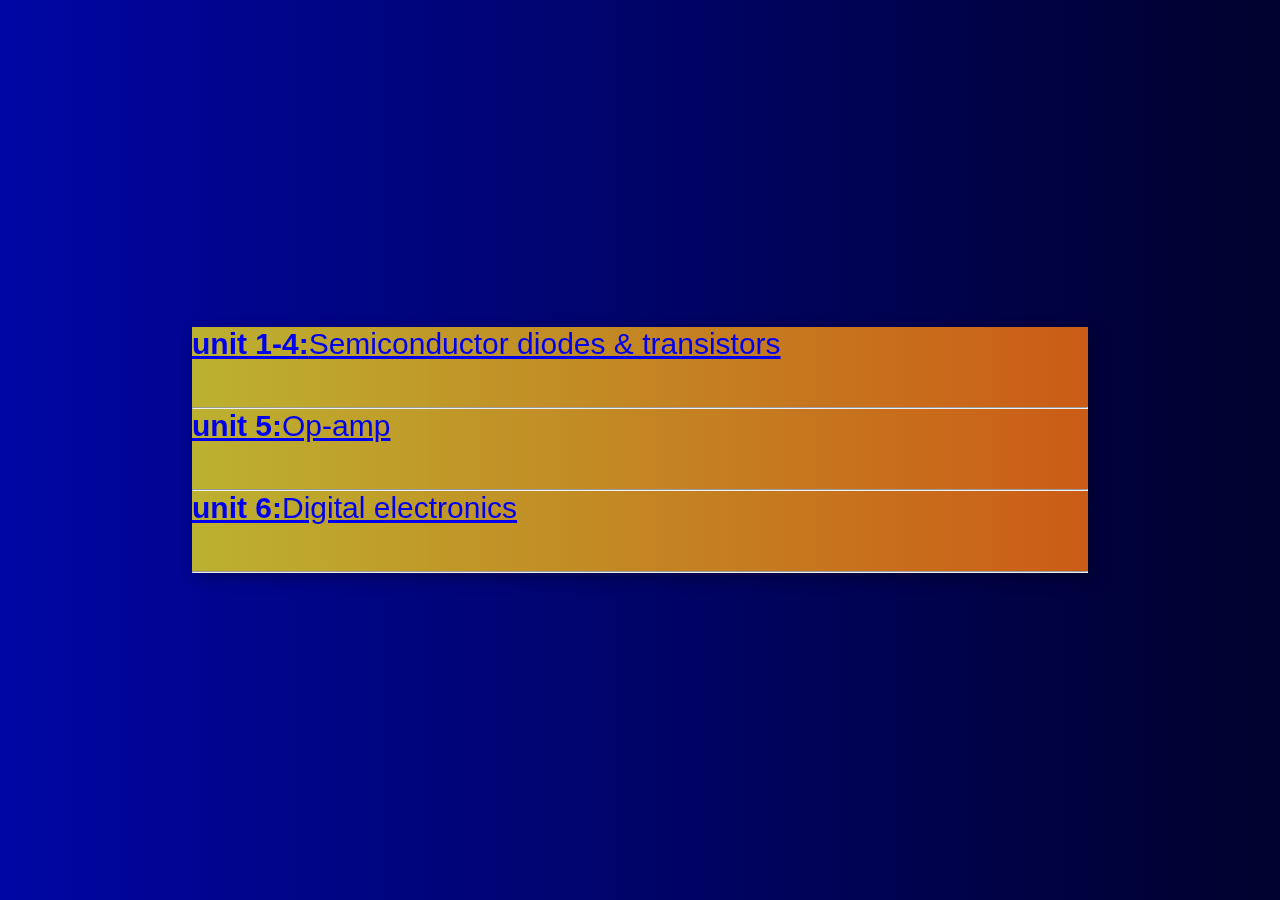
<file: be.html>
<!DOCTYPE html>
<html lang="en">
<head>
    <meta charset="UTF-8">
    <meta name="viewport" content="width=device-width, initial-scale=1.0">
    <title>basic electronics</title>
    <link rel="stylesheet" href="styles.css">
</head>
<body>
    <div id="parent">
        <div class="maincontent">
            <div class="units">
                <div class="unit1">
                    <a target="_blank" href="https://www.youtube.com/playlist?list=PL3qvHcrYGy1uF5KAGntUITTJ85Dm3Dtdy">
                        <p><strong>unit 1-4:</strong>Semiconductor diodes & transistors</p>
                    </a>
                </div>
                <hr>
                <div class="unit2">
                    <a target="_blank" href="https://www.youtube.com/playlist?list=PLAPKGqvQGg6qorYiEtedqKOy-IM6WJ3Y2">
                        <p><strong>unit 5:</strong>Op-amp</p>
                    </a>
                </div>
                <hr>
                <div class="unit3">
                    <a target="_blank" href="https://www.youtube.com/playlist?list=PLfrRfo4lXnkXtDcVGHJSSQlwnOEjuNrnD">
                        <p><strong>unit 6:</strong>Digital electronics</p>
                    </a>
                </div>
                <hr>
            </div>
        </div>
    </div>
</body>
</html>
</file>
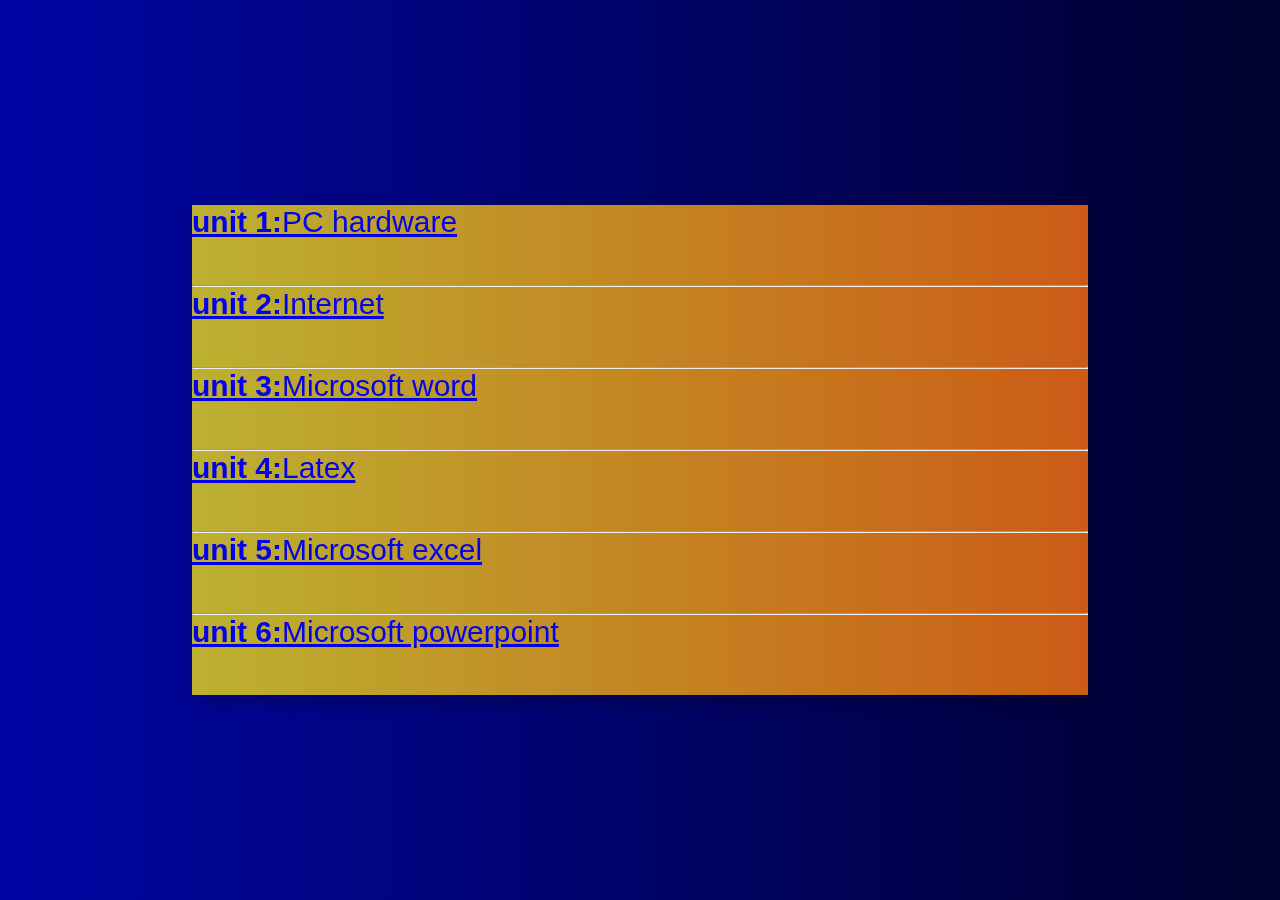
<file: itw.html>
<!DOCTYPE html>
<html lang="en">
<head>
    <meta charset="UTF-8">
    <meta name="viewport" content="width=device-width, initial-scale=1.0">
    <title>ITW</title>
    <link rel="stylesheet" href="styles.css">
</head>
<body>
    <div id="parent">
        <div class="maincontent">
            <div class="units">
                <div class="unit1">
                    <a target="_blank" href="https://www.youtube.com/playlist?list=PLur0XnH30m5xZAXpJH6YXxWG5q5X9pfD4">
                        <p><strong>unit 1:</strong>PC hardware</p>
                    </a>
                </div>
                <hr>
                <div class="unit2">
                    <a target="_blank" href="https://www.youtube.com/playlist?list=PLur0XnH30m5xyz_CP5Qa11HHLXRajWIeZ">
                        <p><strong>unit 2:</strong>Internet</p>
                    </a>
                </div>
                <hr>
                <div class="unit3">
                    <a target="_blank" href="https://www.youtube.com/playlist?list=PLur0XnH30m5wrQ3Ous7ccNb4iZGqKS3Hz">
                        <p><strong>unit 3:</strong>Microsoft word</p>
                    </a>
                </div>
                <hr>
                <div class="unit4">
                    <a target="_blank" href="https://www.youtube.com/playlist?list=PLur0XnH30m5xx13D1aKmdNUTGTEkK-LG7">
                        <p><strong>unit 4:</strong>Latex</p>
                    </a>
                </div>
                <hr>
                <div class="unit5">
                    <a target="_blank" href="https://www.youtube.com/playlist?list=PLur0XnH30m5zEgjxbAWK5EA5ay00jvUIW">
                        <p><strong>unit 5:</strong>Microsoft excel</p>
                    </a>
                </div>
                <hr>
                <div class="unit6">
                    <a target="_blank" href="https://www.youtube.com/playlist?list=PLur0XnH30m5wBDQmYS532AV2jq5hYKCHT">
                        <p><strong>unit 6:</strong>Microsoft powerpoint</p>
                    </a>
                </div>
            </div>
        </div>
    </div>
</body>
</html>
</file>
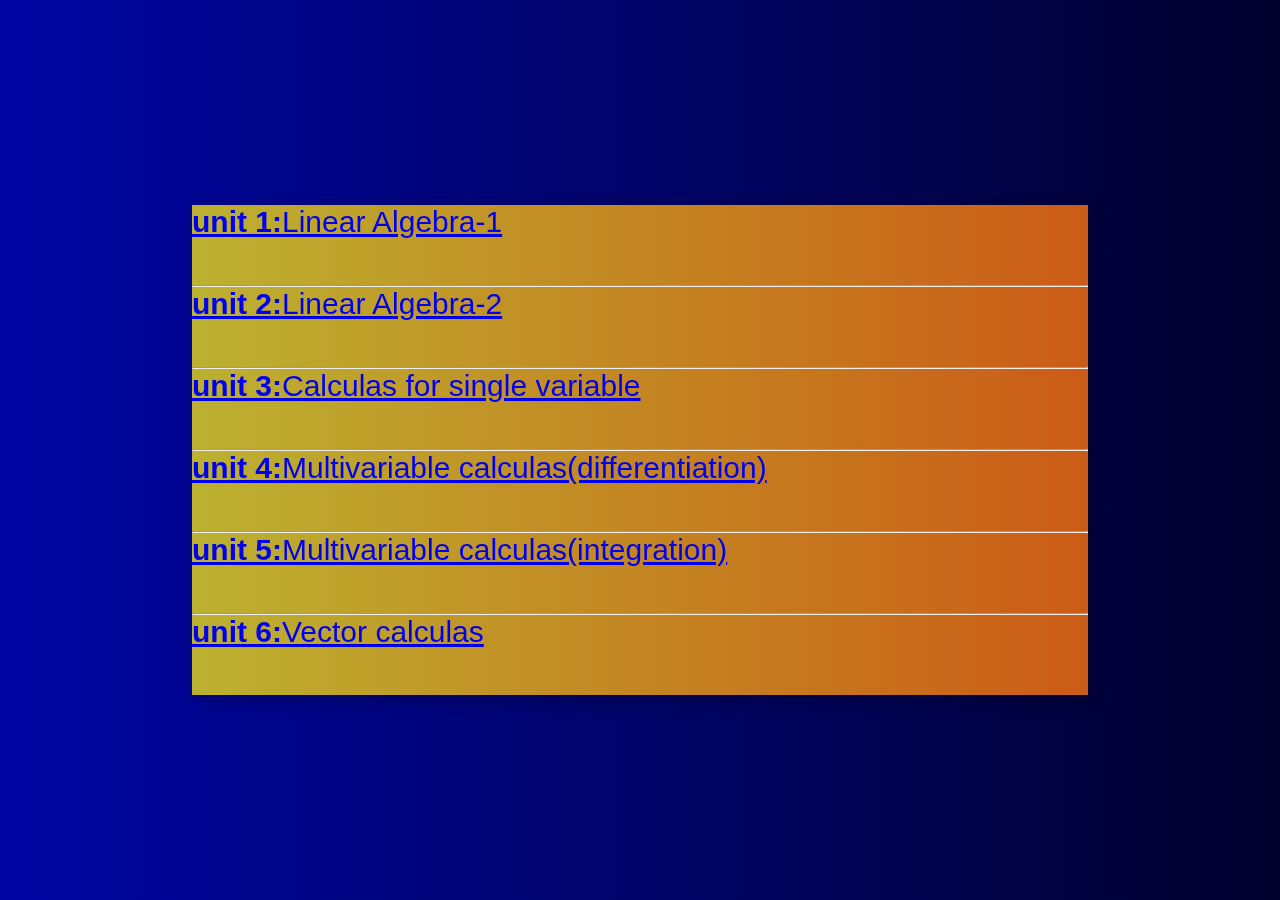
<file: maths.html>
<!DOCTYPE html>
<html lang="en">
<head>
    <meta charset="UTF-8">
    <meta name="viewport" content="width=device-width, initial-scale=1.0">
    <title>maths</title>
    <link rel="stylesheet" href="styles.css">
</head>
<body>
    <div id="parent">
        <div class="maincontent">
            <div class="units">
                <div class="unit1">
                    <a target="_blank" href="https://youtube.com/playlist?list=PLT3bOBUU3L9imMlPeqnVYZqKqycvSK_ms&si=OGrKLjuOUffXUpIM">
                        <p><strong>unit 1:</strong>Linear Algebra-1</p>
                    </a>
                </div>
                <hr>
                <div class="unit2">
                    <a target="_blank" href="https://youtube.com/playlist?list=PLdM-WZokR4tYxOsDe1s9QSWsVQBHfemd0&si=8nKGWWHM63vQLLDV">
                        <p><strong>unit 2:</strong>Linear Algebra-2</p>
                    </a>
                </div>
                <hr>
                <div class="unit3">
                    <a target="_blank" href="https://www.youtube.com/playlist?list=PLfrRfo4lXnkXtDcVGHJSSQlwnOEjuNrnD">
                        <p><strong>unit 3:</strong>Calculas for single variable</p>
                    </a>
                </div>
                <hr>
                <div class="unit4">
                    <a href="https://www.youtube.com/playlist?list=PLfrRfo4lXnkV_GflD8bIiCIYUdS3G3wQC">
                        <p><strong>unit 4:</strong>Multivariable calculas(differentiation)</p>
                    </a>
                </div>
                <hr>
                <div class="unit5">
                    <a href="https://www.youtube.com/playlist?list=PLT3bOBUU3L9iJduBlC3tcC6RN2TvUwAno">
                        <p><strong>unit 5:</strong>Multivariable calculas(integration)</p>
                    </a>
                </div>
                <hr>
                <div class="unit6">
                    <a href="https://www.youtube.com/playlist?list=PLT3bOBUU3L9hvSQJ1XqJIcxZPyo5sNwj_">
                        <p><strong>unit 6:</strong>Vector calculas</p>
                    </a>
                </div>
            </div>
        </div>
    </div>
</body>
</html>
</file>
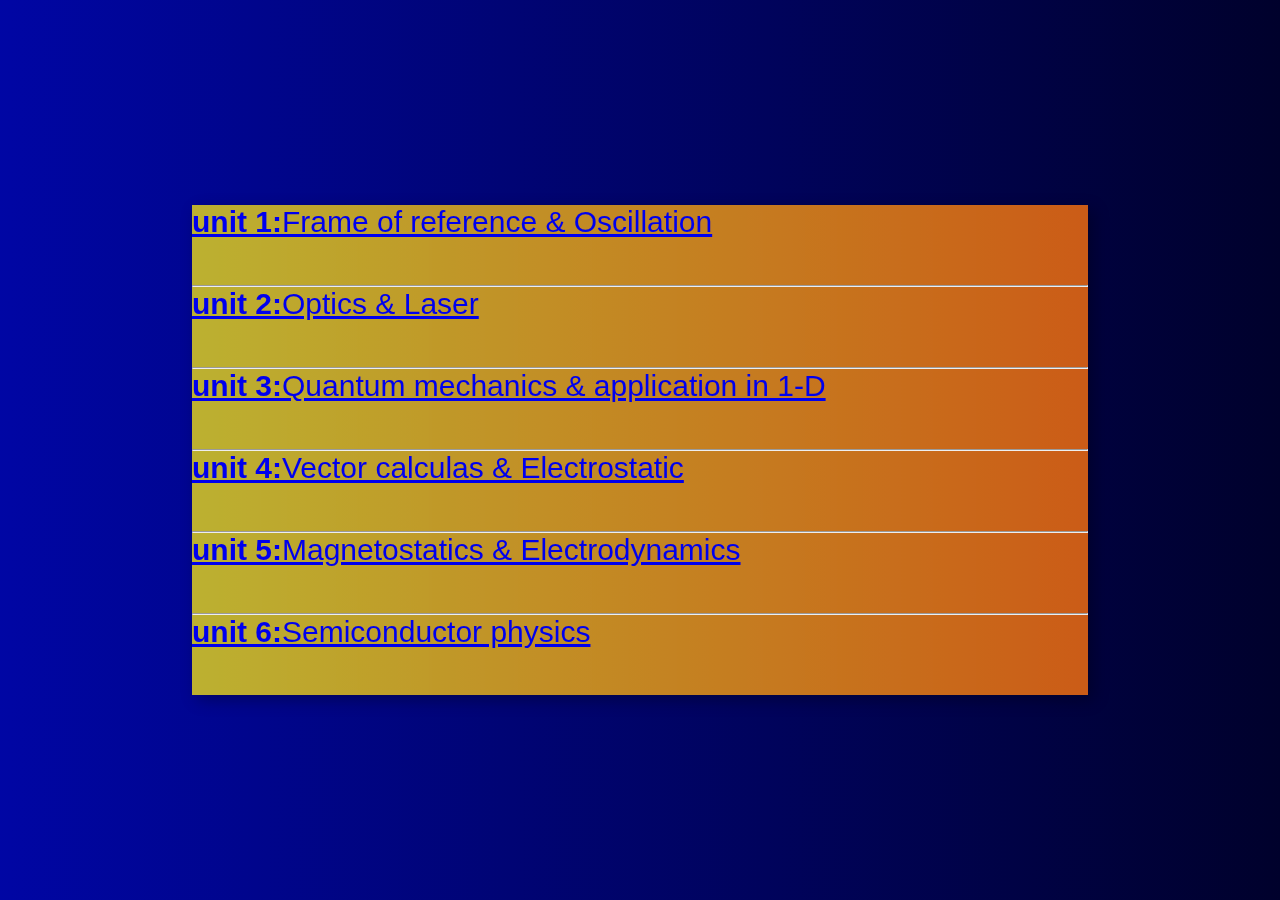
<file: physics.html>
<!DOCTYPE html>
<html lang="en">
<head>
    <meta charset="UTF-8">
    <meta name="viewport" content="width=device-width, initial-scale=1.0">
    <title>physics</title>
    <link rel="stylesheet" href="styles.css">
</head>
<body>
    <div id="parent">
        <div class="maincontent">
            <div class="units">
                <div class="unit1">
                    <a target="_blank" href="https://www.youtube.com/playlist?list=PLfrRfo4lXnkX7T6adeRubQWQZIS85ULOh">
                        <p><strong>unit 1:</strong>Frame of reference & Oscillation</p>
                    </a>
                </div>
                <hr>
                <div class="unit2">
                    <a target="_blank" href="https://www.youtube.com/playlist?list=PLfrRfo4lXnkXIgFa9O3JbMFZu718Xo6is">
                        <p><strong>unit 2:</strong>Optics & Laser</p>
                    </a>
                </div>
                <hr>
                <div class="unit3">
                    <a target="_blank" href="https://www.youtube.com/playlist?list=PLghiNLsA02pO6CLOv35VctvkQibNhjgl8">
                        <p><strong>unit 3:</strong>Quantum mechanics & application in  1-D</p>
                    </a>
                </div>
                <hr>
                <div class="unit4">
                    <a target="_blank" href="https://www.youtube.com/playlist?list=PLAPKGqvQGg6oJAfjOACCCREiNcry-vWgZ">
                        <p><strong>unit 4:</strong>Vector calculas & Electrostatic</p>
                    </a>
                </div>
                <hr>
                <div class="unit5">
                    <a target="_blank" href="https://www.youtube.com/playlist?list=PLgAPsuFfwjTqe_tWD77qvQJmsnunCor94">
                        <p><strong>unit 5:</strong>Magnetostatics & Electrodynamics</p>
                    </a>
                </div>
                <hr>
                <div class="unit6">
                    <a href="https://https://www.youtube.com/playlist?list=PLAPKGqvQGg6poU03brbJ-s6IxcEJXtf9l">
                        <p><strong>unit 6:</strong>Semiconductor physics</p>
                    </a>
                </div>
            </div>
        </div>
    </div>
</body>
</html>
</file>
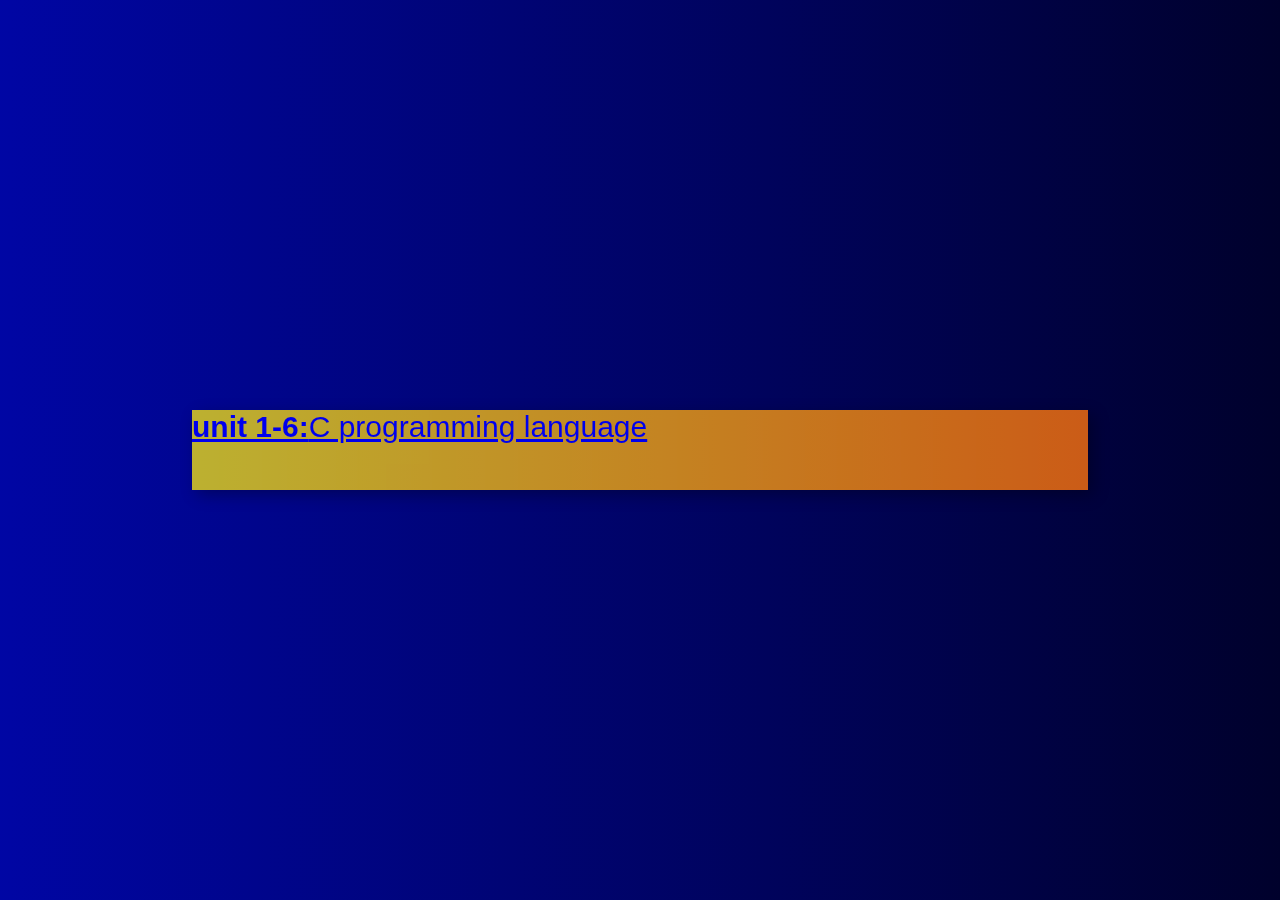
<file: pps.html>
<!DOCTYPE html>
<html lang="en">
<head>
    <meta charset="UTF-8">
    <meta name="viewport" content="width=device-width, initial-scale=1.0">
    <title>basic electronics</title>
    <link rel="stylesheet" href="styles.css">
</head>
<body>
    <div id="parent">
        <div class="maincontent">
            <div class="units">
                <div class="unit1">
                    <a target="_blank" href="https://www.youtube.com/playlist?list=PLu0W_9lII9aiXlHcLx-mDH1Qul38wD3aR">
                        <p><strong>unit 1-6:</strong>C programming language</p>
                    </a>
                </div>
            </div>
        </div>
    </div>
</body>
</html>
</file>
<file: styles.css>
*{
    margin:0%;
    padding: 0%;
    box-sizing: border-box;
    font-family:Verdana, Geneva, Tahoma, sans-serif;
}
html,body{
    height: 100vh;
    width: 100vw;
    background: linear-gradient(to right, #0006a4, #00012c);
    overflow-x: hidden;
    overscroll-behavior-y: contain;
}
#main{
    height: 100vh;
    width: 100vw;
}
nav{
    height: 10vh;
    width: 100vw;
    padding: 0 2vw;
    display: flex;
    align-items: center;
    justify-content:space-between;
    position: static;
}
nav .logo img{
    position: relative;left: -25px;
    
}
nav .logo img:hover{
    cursor: pointer;
}
.navtools{
    display: flex;
    align-items: center;
    gap: 2vw;
    width: 30vw;
    justify-content: flex-end;
}
.navtools h1{
    font-size: 1vw;
    font-weight:600px;
    padding: 2px;
}
.navtools button{
    border: none;
    box-shadow: none;
}
button{
    background: none;
    box-shadow: 0 5px 5px rgb(2, 2, 51);
    text-decoration: none;
}
button:hover{
    cursor: pointer;
    border-radius: 30vw;
    color: beige;
    background-color: rgba(135, 207, 235, 0.252);
}
.navtools .contacts{
    color: aliceblue;
    padding: 1px;

}
.navtools .menu i{
    color: aliceblue;
    font-size: 1.5vw;
    display: none;
}
.navtools .menu i:hover{
    color: rgb(186, 211, 0);
}
.homepage{
    height: 100vh;
    width: 100vw;
    position: relative;
}
.homepage .subject{
    height:45vh;
    width:100vw;
    margin-top: 2px;
    display: flex;
    align-items: center;
    justify-content: center;
    justify-content: space-evenly;
    border-radius: 20px;
    animation-duration: 3s;
    animation-name: slide-in;
}
.homepage .othersubject{
    height:45vh;
    width:100vw;
    margin-top: 1px;
    display: flex;
    align-items: center;
    justify-content: center;
    justify-content:space-evenly;
    border-radius: 20px;
    animation-duration: 3s;
    animation-name: slide-in;
}
.maths{
    height: 40vh;
    width: 20vw;
    border-radius: 20px;
    background-color:rgba(105, 105, 238, 0.232);
    backdrop-filter: blur(10px);
    box-shadow: 5px 5px 15px rgba(0, 0, 0, 0.3);
    text-align: center;
    color: ivory;
}

.physics{
    height: 40vh;
    width: 20vw;
    border-radius: 20px;
    background-color: chartreuse;
    background-color:rgba(105, 105, 238, 0.232);
    backdrop-filter: blur(10px);
    box-shadow: 5px 5px 15px rgba(0, 0, 0, 0.3);
    text-align: center;
    color: ivory;
}
.be{
    height: 40vh;
    width: 21vw;
    border-radius: 20px;
    background-color: chartreuse;
    background-color:rgba(105, 105, 238, 0.232);
    backdrop-filter: blur(10px);
    box-shadow: 5px 5px 15px rgba(0, 0, 0, 0.3);
    text-align: center;
    color: ivory;
}
.pps{
    height: 40vh;
    width: 20vw;
    border-radius: 20px;
    background-color: chartreuse;
    background-color:rgba(105, 105, 238, 0.232);
    backdrop-filter: blur(10px);
    box-shadow: 5px 5px 15px rgba(0, 0, 0, 0.3);
    text-align: center;
    color: ivory;
}
.itw{
    height: 40vh;
    width: 20vw;
    border-radius: 20px;
    background-color: chartreuse;
    background-color:rgba(105, 105, 238, 0.232);
    backdrop-filter: blur(10px);
    box-shadow: 5px 5px 15px rgba(0, 0, 0, 0.3);
    text-align: center;
    color: ivory;
}
.maths button{
    display: flex;
    align-items: center;
    justify-content: center;
    margin: 2vw;
    margin-left: 6.7vw;
    background-color: lightseagreen;
    height: 30px;
    width: 100px;
    border-radius: 30vw;
}
.physics button{
    display: flex;
    align-items: center;
    justify-content: center;
    margin: 2vw;
    margin-left: 6.7vw;
    background-color: lightseagreen;
    height: 30px;
    width: 100px;
    border-radius: 30vw;
}
.be button{
    display: flex;
    align-items: center;
    justify-content: center;
    margin: 2vw;
    margin-left: 7vw;
    background-color: lightseagreen;
    height: 30px;
    width: 100px;
    border-radius: 30vw;
}
.pps button{
    display: flex;
    align-items: center;
    justify-content: center;
    margin: 2vw;
    margin-left: 6.7vw;
    background-color: lightseagreen;
    height: 30px;
    width: 100px;
    border-radius: 30vw;
}
.itw button{
    display: flex;
    align-items: center;
    justify-content: center;
    margin: 2vw;
    margin-left: 6.7vw;
    background-color: lightseagreen;
    height: 30px;
    width: 100px;
    border-radius: 30vw;
}
footer{
    height: 12vh;
    width: 100vw;
    background: linear-gradient(to right, #0006a4, #00012c);
    color: aliceblue;
    text-align: center;
    overflow: hidden;
}
footer em{
    color: gold;
}
.visitorcount{
    display: flex;
    align-items: center;
    justify-content: center;
    color: cornsilk;
    padding: 1vw;
}

@keyframes slide-in {
  from {
    translate: 100vw 0;
    scale: 200% 1;
  }

  to {
    translate: 0 0;
    scale: 100% 1;
  }
}
/*page2*/
#parent{
    height: 100vh;
    width: 100vw;
    background: linear-gradient(to right, #0006a4, #00012c);
    display: flex;
    align-items: center;
    justify-content: center;
}
.maincontent{
    height: 60cvh;
    width: 70vw;
    background-color:rgba(105, 105, 238, 0.232);
    backdrop-filter: blur(10px);
    box-shadow: 5px 5px 15px rgba(0, 0, 0, 0.3);
}
.maincontent .units .unit1 {
    height: 80px;
    width: 100%;
    background:linear-gradient(to right, rgba(255, 238, 0, 0.709), rgba(255, 111, 0, 0.778));
    font-size: 30px;
    cursor: pointer;
}
.maincontent .units .unit2{
    height: 80px;
    width: 100%;
    background:linear-gradient(to right, rgba(255, 238, 0, 0.709), rgba(255, 111, 0, 0.778));
    font-size: 30px;
    cursor: pointer;
}
.maincontent .units .unit3{
    height: 80px;
    width: 100%;
    background:linear-gradient(to right, rgba(255, 238, 0, 0.709), rgba(255, 111, 0, 0.778));
    font-size: 30px;
    cursor: pointer;
}
.maincontent .units .unit4{
    height: 80px;
    width: 100%;
    background:linear-gradient(to right, rgba(255, 238, 0, 0.709), rgba(255, 111, 0, 0.778));
    font-size: 30px;
    cursor: pointer;
}
.maincontent .units .unit5{
    height: 80px;
    width: 100%;
    background:linear-gradient(to right, rgba(255, 238, 0, 0.709), rgba(255, 111, 0, 0.778));
    font-size: 30px;
    cursor: pointer;
}
.maincontent .units .unit6{
    height: 80px;
    width: 100%;
    background:linear-gradient(to right, rgba(255, 238, 0, 0.709), rgba(255, 111, 0, 0.778));
    font-size: 30px;
    cursor: pointer;
}
</file>
